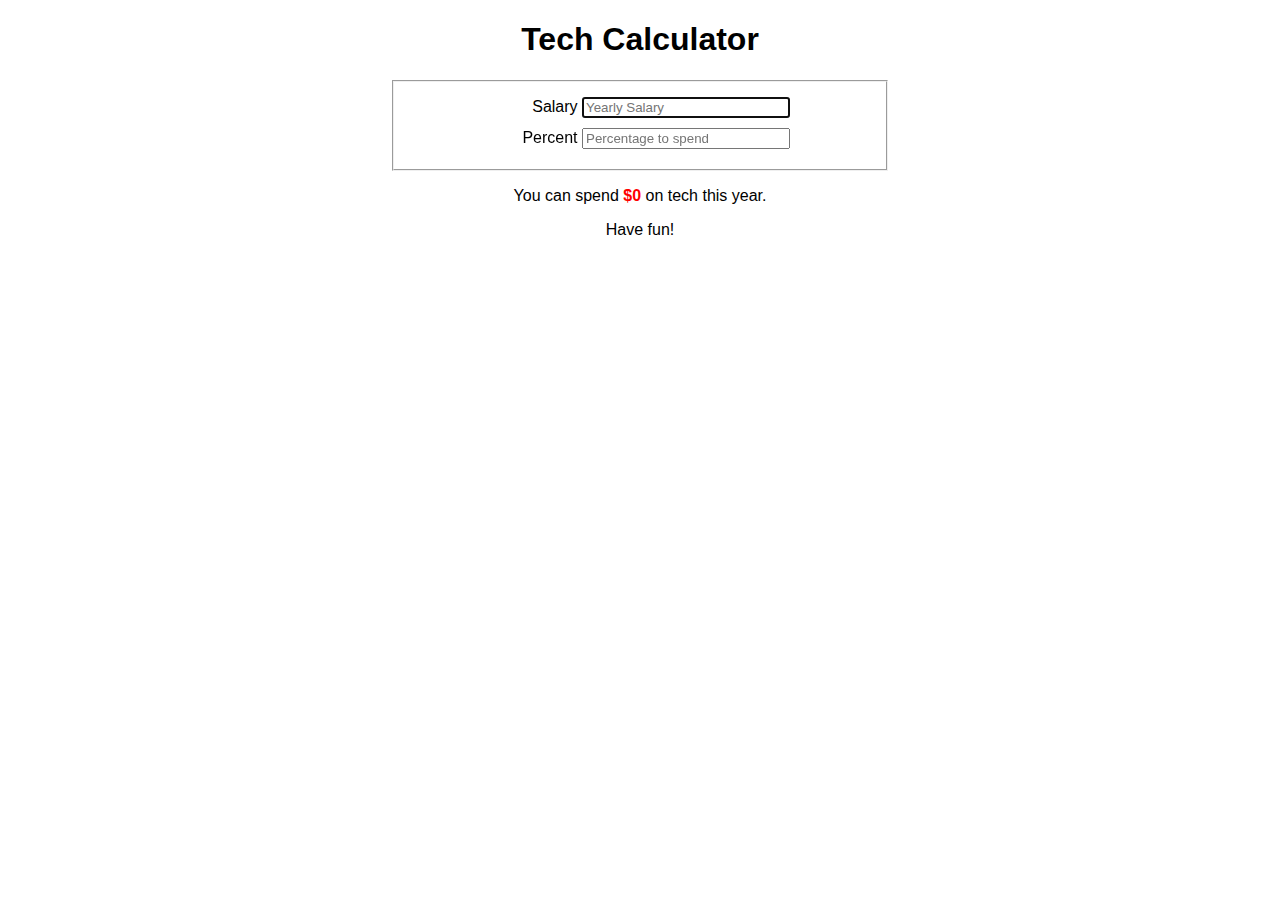
<file: Assignment 1(Javascript)(ArpanArpan)/Assignment 1(Arpan Arpan)/Assignment1.html>
<!doctype html>
<html>

<head>
	<!-- WEB303 Assignment 1 - jQuery -->
	<meta charset="utf-8" />
	<title>Tech Calculator</title>
	<link rel="stylesheet" href="style.css" />
	<script type="text/javascript" src="jquery.js"></script>
	<script type="text/javascript" src="script.js"></script>
	
</head>

<body>
	<h1>Tech Calculator</h1>
	<form>
		<fieldset>
			<label>Salary
				<input type="text" id="yearly-salary" placeholder="Yearly Salary" autofocus="autofocus" /></label>
			<label>Percent
				<input type="text" id="percent" placeholder="Percentage to spend" /></label>
		</fieldset>
		<p>You can spend <span id="amount">$0</span> on tech this year.</p>
		<p>Have fun!</p>
	</form>
</body>

</html>
</file>
<file: Assignment 1(Javascript)(ArpanArpan)/Assignment 1(Arpan Arpan)/style.css>
body {
  font-size: 16px;
  font-family: Helvetica, sans-serif;
  margin: 0 auto;
  max-width: 500px;
}

h1 {
	text-align: center;
}

label {
	display: block;
	width: 300px;
	text-align: right;
	  margin: 10px auto;
}

input[type=text] {
	width: 200px;
}

p {
	text-align: center;
}

span {
	font-weight: bold;
	color: red;
}
</file>
